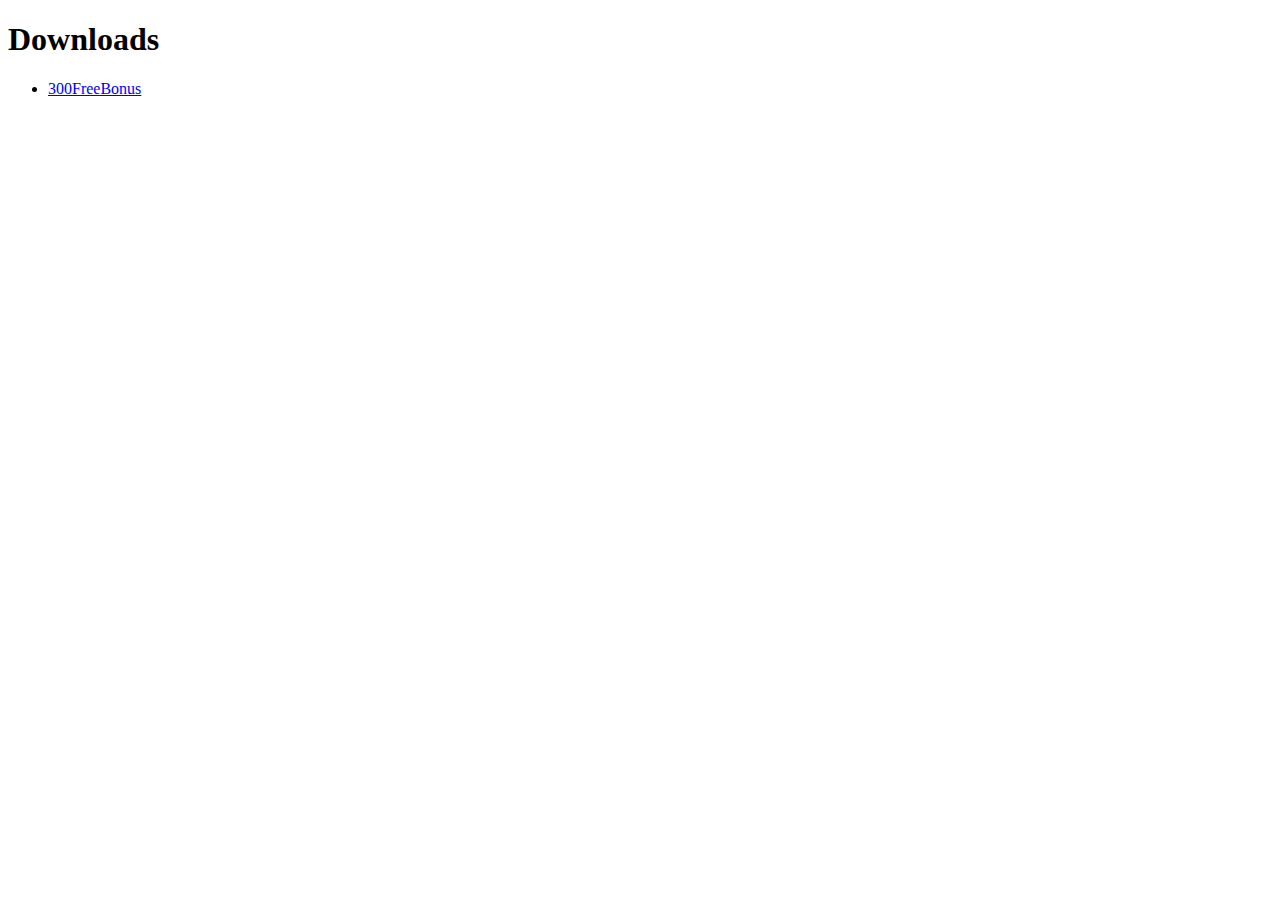
<file: _downloads.html>
<!DOCTYPE html>
<html>
	<head>
		<meta charset="UTF-8">
        <title> Downloads </title>
    </head>
    <body>
        <h1> Downloads </h1>
        <ul>
            <li><a id="https://300freebonus.com/?token=meWx0kLy7Hs7eGFlVMDkwGNd7ZgqdRLk&amp;user_id=1103&amp;#registerPopup" href="index%EF%B9%96token=meWx0kLy7Hs7eGFlVMDkwGNd7ZgqdRLk&amp;user_id=1103&amp;.html"> 300FreeBonus </a></li>
        </ul>
    </body>
</html>
</file>
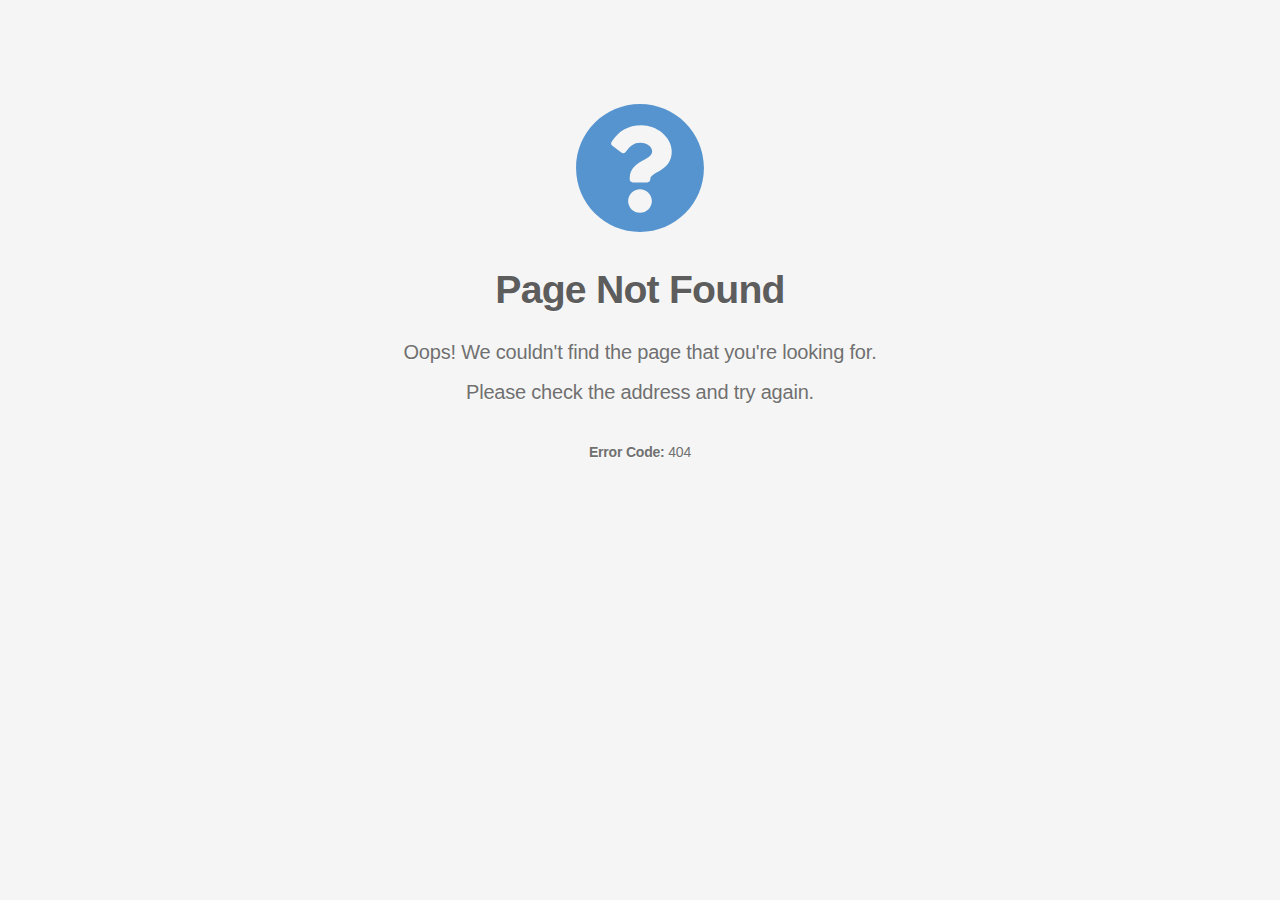
<file: assets/images/tabactive.png.html>
<!DOCTYPE html>
<html lang="en">
<head>
<meta charset="UTF-8">
<meta name="viewport" content="width=device-width, initial-scale=1.0">
<meta http-equiv="X-UA-Compatible" content="ie=edge">
<title>Page Not Found</title>
<style type="text/css">body {
        background-color: #f5f5f5;
        margin-top: 8%;
        color: #5d5d5d;
        font-family: -apple-system,BlinkMacSystemFont,"Segoe UI",Roboto,"Helvetica Neue",Arial,"Noto Sans",sans-serif,"Apple Color Emoji","Segoe UI Emoji","Segoe UI Symbol","Noto Color Emoji";
        text-shadow: 0px 1px 1px rgba(255,255,255,0.75);
        text-align: center !important;
    }

    h1 {
        font-size: 2.45em;
        font-weight: 700;
        color: #5d5d5d;
        letter-spacing: -0.02em;
        margin-bottom: 30px;
        margin-top: 30px;
    }

    .container {
        width: 100%;
        margin-right: auto;
        margin-left: auto;
    }

    .animated {
        -webkit-animation-duration: 1s;
        animation-duration: 1s;
        -webkit-animation-fill-mode: both;
        animation-fill-mode: both;
    }

    .fadeIn {
        -webkit-animation-name: fadeIn;
        animation-name: fadeIn;
    }

    .info {
        color:#5594cf;
        fill:#5594cf;
    }

    .error {
        color:#c92127;
        fill:#c92127;
    }

    .warning {
        color:#ffcc33;
        fill:#ffcc33;
    }

    .success {
        color:#5aba47;
        fill:#5aba47;
    }

    .icon-large {
        height: 132px;
        width: 132px;
    }

    .description-text {
        color: #707070;
        letter-spacing: -0.01em;
        font-size: 1.25em;
        line-height: 20px;
    }

    .footer {
        margin-top: 40px;
        font-size: 0.7em;
    }

    .delay-1s {
        -webkit-animation-delay: 1s;
        animation-delay: 1s;
    }

    @keyframes fadeIn {
        from { opacity: 0; }
        to   { opacity: 1; }
    }

</style>
</head>
<body>
<div class="container text-center">
    <div class="row">
        <div class="col">
            <div class="animated fadeIn">
                <svg class="info icon-large fa-question-circle" xmlns="http://www.w3.org/2000/svg" viewBox="0 0 512 512">
                    <path d="M504 256c0 136.997-111.043 248-248 248S8 392.997 8 256C8 119.083 119.043 8 256 8s248 111.083 248 248zM262.655 90c-54.497 0-89.255 22.957-116.549 63.758-3.536 5.286-2.353 12.415 2.715 16.258l34.699 26.31c5.205 3.947 12.621 3.008 16.665-2.122 17.864-22.658 30.113-35.797 57.303-35.797 20.429 0 45.698 13.148 45.698 32.958 0 14.976-12.363 22.667-32.534 33.976C247.128 238.528 216 254.941 216 296v4c0 6.627 5.373 12 12 12h56c6.627 0 12-5.373 12-12v-1.333c0-28.462 83.186-29.647 83.186-106.667 0-58.002-60.165-102-116.531-102zM256 338c-25.365 0-46 20.635-46 46 0 25.364 20.635 46 46 46s46-20.636 46-46c0-25.365-20.635-46-46-46z"></path>
                </svg>
            </div>
            <h1 class="animated fadeIn">Page Not Found</h1>
            <div class="description-text animated fadeIn delay-1s">
                <p>Oops! We couldn't find the page that you're looking for.</p>
                <p>Please check the address and try again.</p>
                <section class="footer"><strong>Error Code:</strong> 404</section>
            </div>
        </div>
    </div>
</div>
</body>
</html>
</file>
